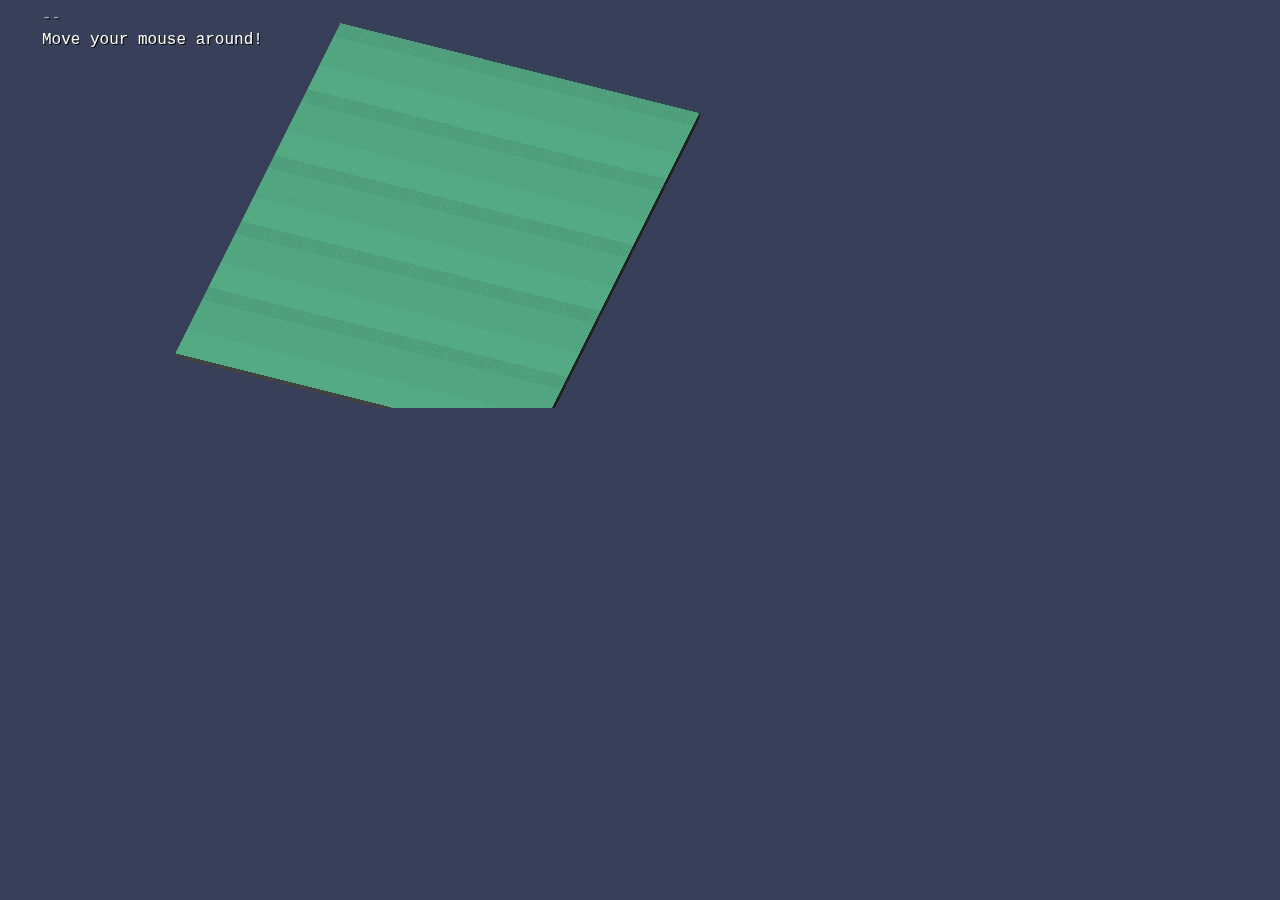
<file: isotest.html>
<html>
<head><title>cssy-road</title>
  <link href="css/style.css" media="all" rel="stylesheet" type="text/css" />
  <script src="js/phaser.min.js"></script>
  <script src="js/phaser-plugin-isometric.js"></script>

<script type="text/javascript"> 

var game = new Phaser.Game(800, 400, Phaser.AUTO, 'game', null, true, false);

var BasicGame = function (game) { };

BasicGame.Boot = function (game) { };

var isoGroup, cursorPos, cursor;

BasicGame.Boot.prototype =
{
    preload: function () {
        game.load.image('tile', '../assets/water.png');

        game.time.advancedTiming = true;

        // Add and enable the plug-in.
        game.plugins.add(new Phaser.Plugin.Isometric(game));
        game.physics.startSystem(Phaser.Plugin.Isometric.ISOARCADE);

        // This is used to set a game canvas-based offset for the 0, 0, 0 isometric coordinate - by default
        // this point would be at screen coordinates 0, 0 (top left) which is usually undesirable.
        game.iso.anchor.setTo(0.4, 0.1);


    },
    create: function () {

        console.log(Phaser.Math.degToRad (70));
        console.log(Phaser.Math.degToRad (15));

        
        // Create a group for our tiles.
        isoGroup = game.add.group();

        // Let's make a load of tiles on a grid.
        this.spawnTiles();

        // Provide a 3D position for the cursor
        cursorPos = new Phaser.Plugin.Isometric.Point3();
     //   game.iso.projectionAngle = {"l": Math.atan(0.5) / 4, "r":  Math.PI / 6};
    },
    update: function () {
        // Update the cursor position.
        // It's important to understand that screen-to-isometric projection means you have to specify a z position manually, as this cannot be easily
        // determined from the 2D pointer position without extra trickery. By default, the z position is 0 if not set.
        game.iso.unproject(game.input.activePointer.position, cursorPos);

        // Loop through all tiles and test to see if the 3D position from above intersects with the automatically generated IsoSprite tile bounds.
        isoGroup.forEach(function (tile) {
            // var inBounds = tile.isoBounds.containsXY(cursorPos.x, cursorPos.y);
            // // If it does, do a little animation and tint change.
            // if (!tile.selected && inBounds) {
            //     tile.selected = true;
            //     tile.tint = 0x86bfda;
            //     game.add.tween(tile).to({ isoZ: 4 }, 200, Phaser.Easing.Quadratic.InOut, true);
            // }
            // // If not, revert back to how it was.
            // else if (tile.selected && !inBounds) {
            //     tile.selected = false;
            //     tile.tint = 0xffffff;
            //     game.add.tween(tile).to({ isoZ: 0 }, 200, Phaser.Easing.Quadratic.InOut, true);
            // }
        });
    },
    render: function () {
        game.debug.text("Move your mouse around!", 2, 36, "#ffffff");
        game.debug.text(game.time.fps || '--', 2, 14, "#a7aebe");
        // isoGroup.forEach(function (tile) {
        //     game.debug.body(tile, 'rgba(189, 221, 235, 0.6)', false);
        // });
    },
    spawnTiles: function () {
        var tile;
        var tileSize = 73.85
        for (var xx = 0; xx < tileSize * 5; xx += tileSize) {
            for (var yy = 0; yy < tileSize * 5; yy += tileSize) {
            // xx = 0
            // yy = 0
                // Create a tile using the new game.add.isoSprite factory method at the specified position.
                // The last parameter is the group you want to add it to (just like game.add.sprite)
                tile = game.add.isoSprite(xx,yy, 0, 'tile', 0, isoGroup);
 //               tile = new Phaser.Plugin.Isometric.Cube(xx, yy, 0, 38, 38, 5);
                game.physics.isoArcade.enable(tile);
                tile.body.collideWorldBounds = true;
                tile.body.setSize(tileSize,tileSize,0, 0, 0,0);
                tile.body.moveable = false;
//                tile.snap = 1;

                tile.anchor.set(0.5, 0);
            }
        }
    }
};

game.state.add('Boot', BasicGame.Boot);
game.state.start('Boot');
</script>
</head>
<body>
  <div id="viewport">
    <div id="game"></div>
  </div>
</body>
</html>
</file>
<file: css/style.css>
#viewport{
  width:100%;
  height:100%;
}

body {
    background-color:#383f58;
}

#game{
  height:800px;
  width: 1200px;
  margin: 0 auto;
}
</file>
